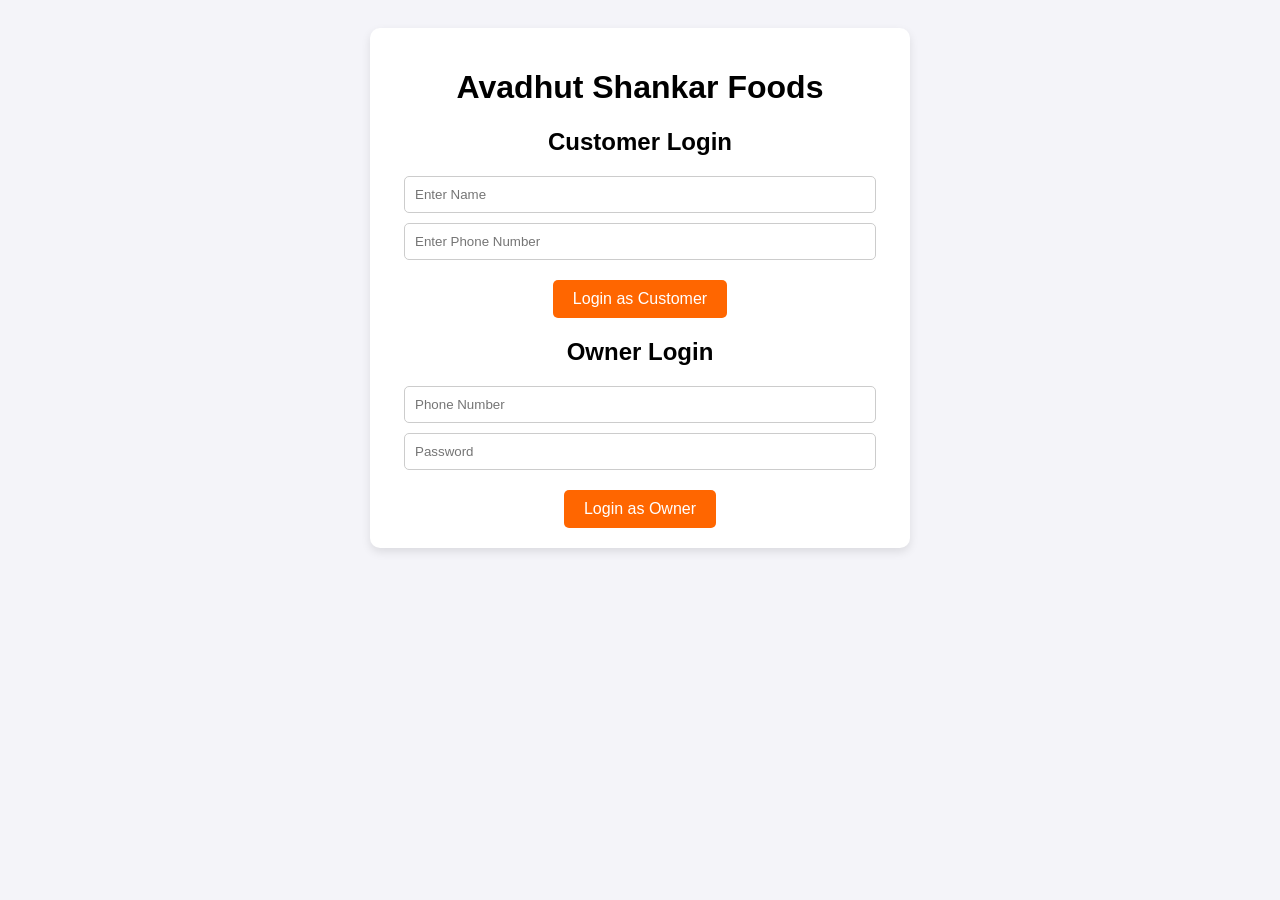
<file: index.html>
<!DOCTYPE html>
<html lang="en">
<head>
    <meta charset="UTF-8">
    <meta name="viewport" content="width=device-width, initial-scale=1.0">
    <title>Avadhut Shankar Foods - Loyalty Program</title>
    <link rel="stylesheet" href="style.css">
</head>
<body>
    <div class="container">
        <h1>Avadhut Shankar Foods</h1>
        <div class="login-box">
            <h2>Customer Login</h2>
            <input type="text" id="custName" placeholder="Enter Name">
            <input type="tel" id="custPhone" placeholder="Enter Phone Number">
            <button onclick="loginCustomer()">Login as Customer</button>
        </div>

        <div class="login-box owner-box">
            <h2>Owner Login</h2>
            <input type="tel" id="ownerPhone" placeholder="Phone Number">
            <input type="password" id="ownerPass" placeholder="Password">
            <button onclick="loginOwner()">Login as Owner</button>
        </div>
    </div>
    <script src="app.js"></script>
</body>
</html>
</file>
<file: style.css>
body {
    font-family: Arial, sans-serif;
    background-color: #f4f4f9;
    text-align: center;
    padding: 20px;
}

.container {
    max-width: 500px;
    margin: 0 auto;
    background: white;
    padding: 20px;
    border-radius: 10px;
    box-shadow: 0px 4px 10px rgba(0,0,0,0.1);
}

input {
    display: block;
    width: 90%;
    margin: 10px auto;
    padding: 10px;
    border-radius: 5px;
    border: 1px solid #ccc;
}

button {
    background-color: #ff6600; /* Restaurant food color theme */
    color: white;
    border: none;
    padding: 10px 20px;
    border-radius: 5px;
    cursor: pointer;
    font-size: 16px;
    margin-top: 10px;
}

.stamp-card {
    display: flex;
    flex-wrap: wrap;
    justify-content: center;
    gap: 15px;
    margin-top: 30px;
}

.circle {
    width: 60px;
    height: 60px;
    border-radius: 50%;
    background-color: #eee;
    border: 2px dashed #ccc;
    display: flex;
    align-items: center;
    justify-content: center;
    font-weight: bold;
    color: #888;
}

.circle.stamped {
    background-color: #ff6600;
    color: white;
    border: 2px solid #ff6600;
}

table {
    width: 100%;
    border-collapse: collapse;
    margin-top: 20px;
}

th, td {
    border: 1px solid #ddd;
    padding: 8px;
    text-align: left;
}

th {
    background-color: #ff6600;
    color: white;
}
</file>
